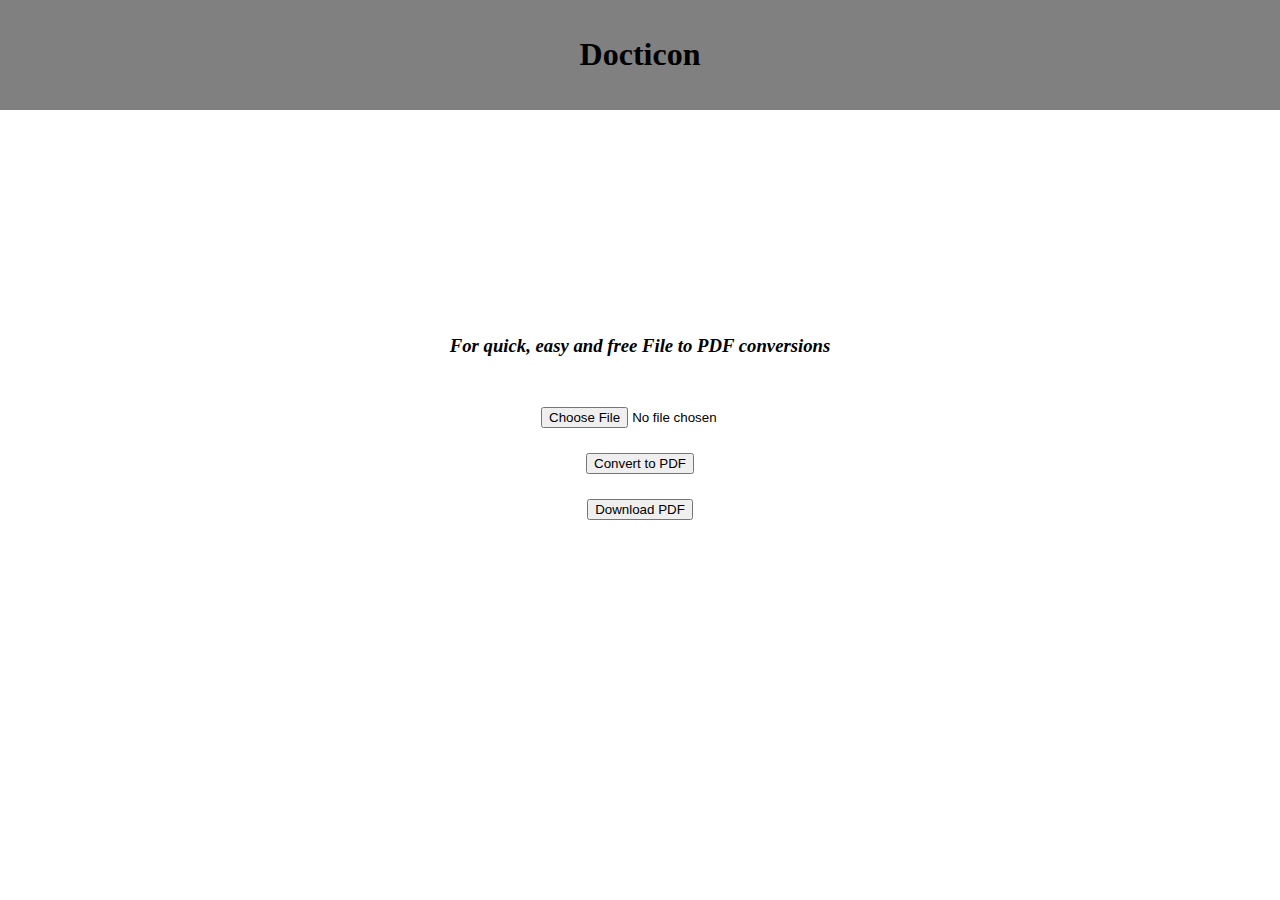
<file: index.html>
<!DOCTYPE html>
<html>
<head>
	<meta charset="utf-8">
	<title>Docticon</title>
	<link rel="stylesheet" type="text/css" href="style.css">
</head>
<body>
	<header><h1>Docticon</h1></header>
	<main>
		<h3>For quick, easy and free File to PDF conversions</h3>
		<form>
			<input type="file" name="file-upload">
			<button id="convert-button">Convert to PDF</button>
			<button id="download-button">Download PDF</button>
		</form>
	</main>
</body>
</html>
</file>
<file: style.css>
html {
	margin: 0;
	height: 100%;
	width: 100%;
}

body {
	margin: 0;
}

header {
	text-align: center;
	background: grey;
	margin: 0;
	padding: 15px;
}

main {
	width: 500px;
	height: 400px;
	margin: auto;
	margin-top: 25vh;
	margin-bottom: 25vh;
}

h3 {
	text-align: center;
	margin-bottom: 50px;
	font-style: italic;
}

button {
	display: block;
	margin-top: 25px;
	margin-left: auto;
	margin-right: auto;
}

input {
	display: block;
	margin-top: 25px;
	margin-left: auto;
	margin-right: auto;
	padding-left: 55px ;
}
</file>
